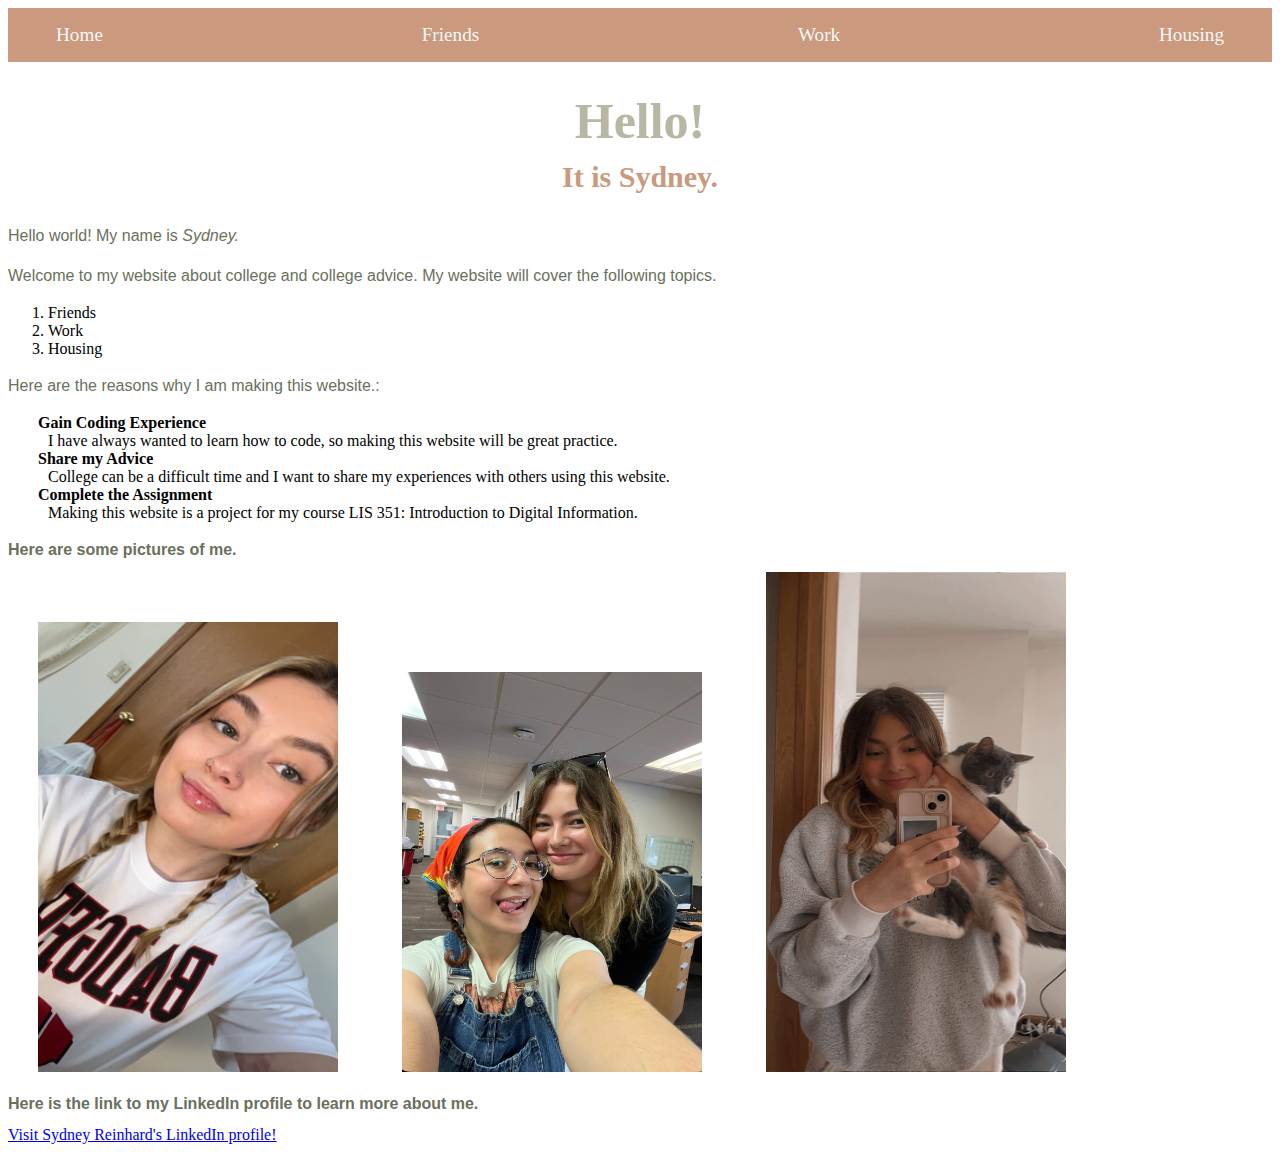
<file: index.html>
<!DOCTYPE html>
<html lang="en">
<meta charset="UTF-8">
<title>Home</title>
<meta name="viewport" content="width=device-width,initial-scale=1">
<link rel="stylesheet" type="text/css" href="styles.css">

	<!--- Code above this line will not be displayed on the browser --> 

<body>

    <!-- Navigation Bar HTML -->
    <div class="navbar">
        <a class="active" href="index.html">Home</a>
        <a href="friends.html">Friends</a>
        <a href="work.html">Work</a>
        <a href="housing.html">Housing</a>
    </div>

<h1 style="font-size:50px;">Hello!</h1>

<h2 style="font-size:30px;">It is Sydney.</h2>

<p>Hello world! My name is <em>Sydney.</em></p> 

<p>Welcome to my website about college and college advice. My website will cover the following topics.</p>

<ol>
  <li>Friends</li>
  <li>Work</li>
  <li>Housing</li>
</ol>

<p>Here are the reasons why I am making this website.:</p>

<dl>
    <dt><strong>Gain Coding Experience</strong></dt>
    <dd>I have always wanted to learn how to code, so making this website will be great practice.</dd>

    <dt><strong>Share my Advice</strong></dt>
    <dd>College can be a difficult time and I want to share my experiences with others using this website.</dd>

    <dt><strong>Complete the Assignment</strong></dt>
    <dd>Making this website is a project for my course LIS 351: Introduction to Digital Information.</dd>
</dl>

<p><strong>Here are some pictures of me.</strong></p>

<img src="IMG_0026.JPG" alt="Young Adult Girl in UW-Madison Badger Shirt" style="width:300px;height:450px;">

<img src="IMG_5965.jpg" alt="Two Young Adult Girls Smiling Together" style="width:300px;height:400px;">

<img src="IMG_7134.JPG" alt="Young Adult Girl Wearing a Sweater and Holding a Gray Cat" style="width:300px;height:500px;">

<p><strong>Here is the link to my LinkedIn profile to learn more about me.</strong></p>

<a href="https://www.linkedin.com/in/sydneyreinhard/">Visit Sydney Reinhard's LinkedIn profile!</a>

</body>
</html>
</file>
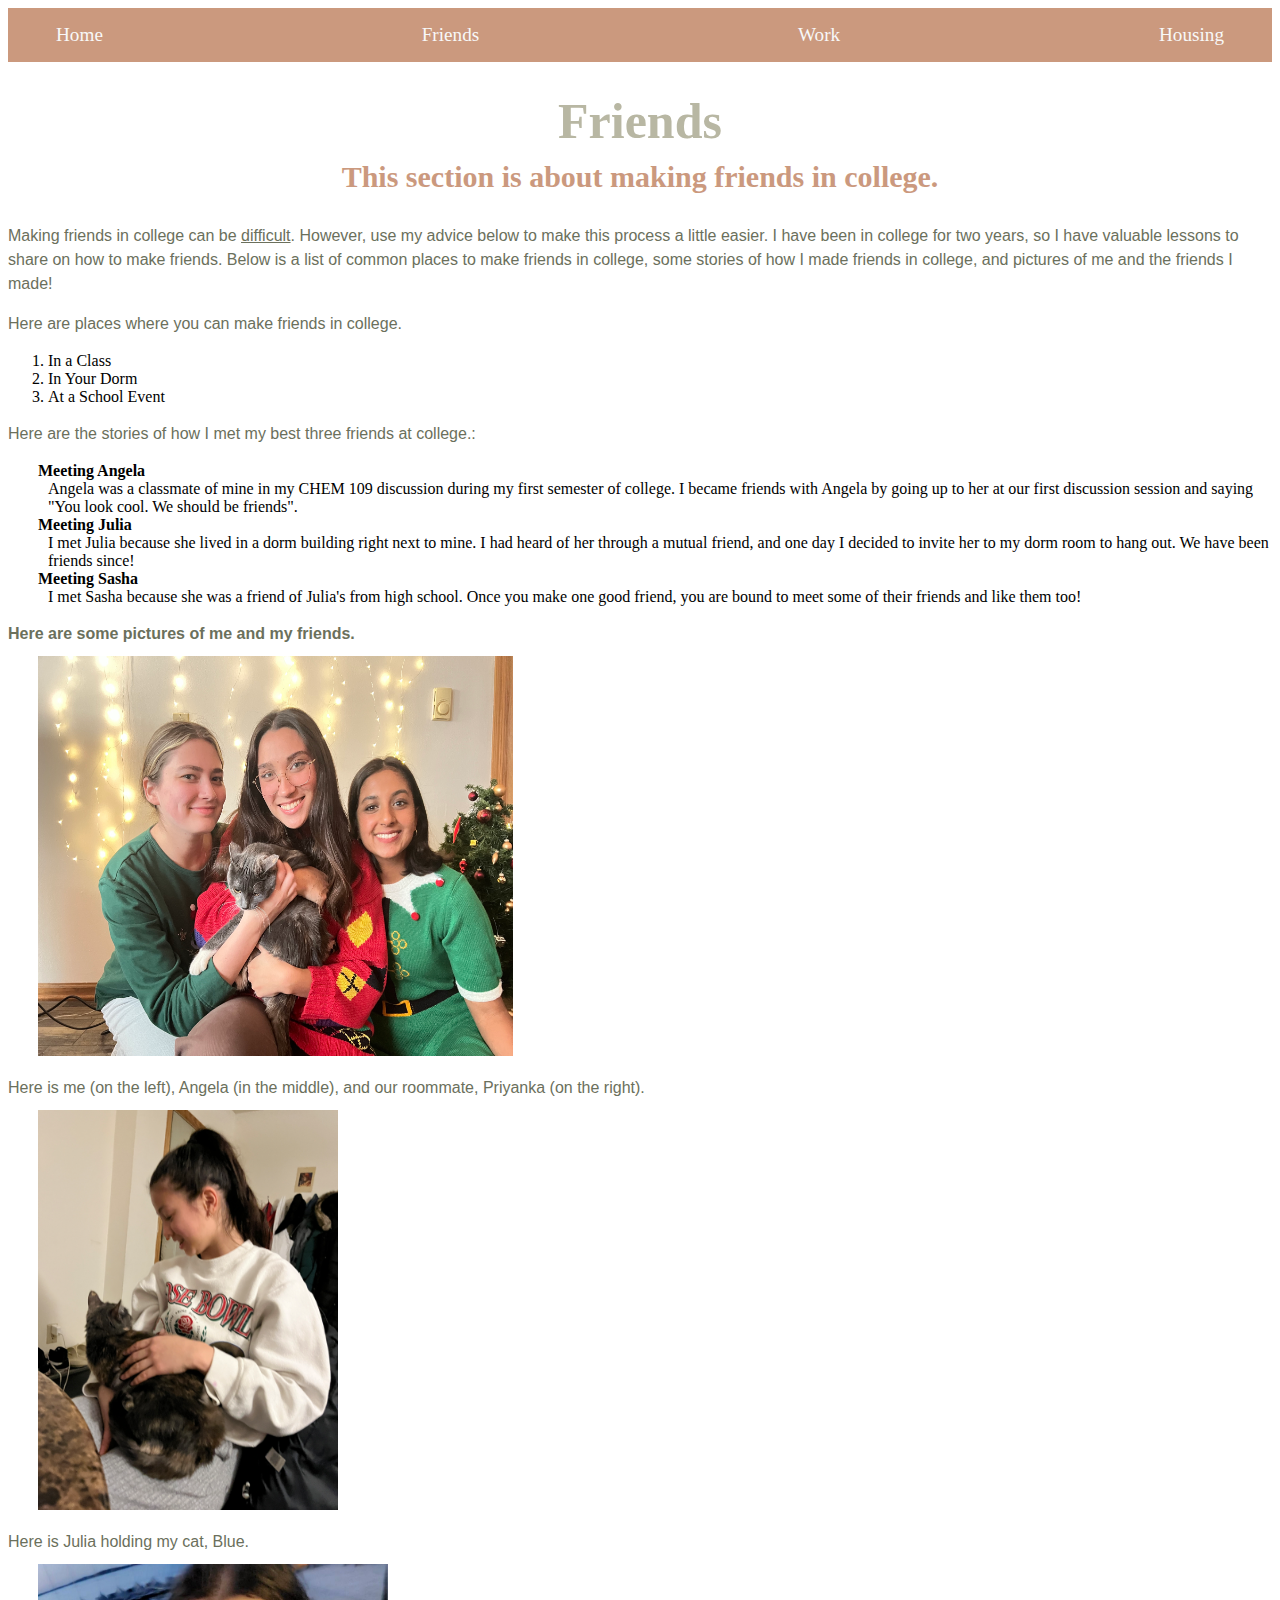
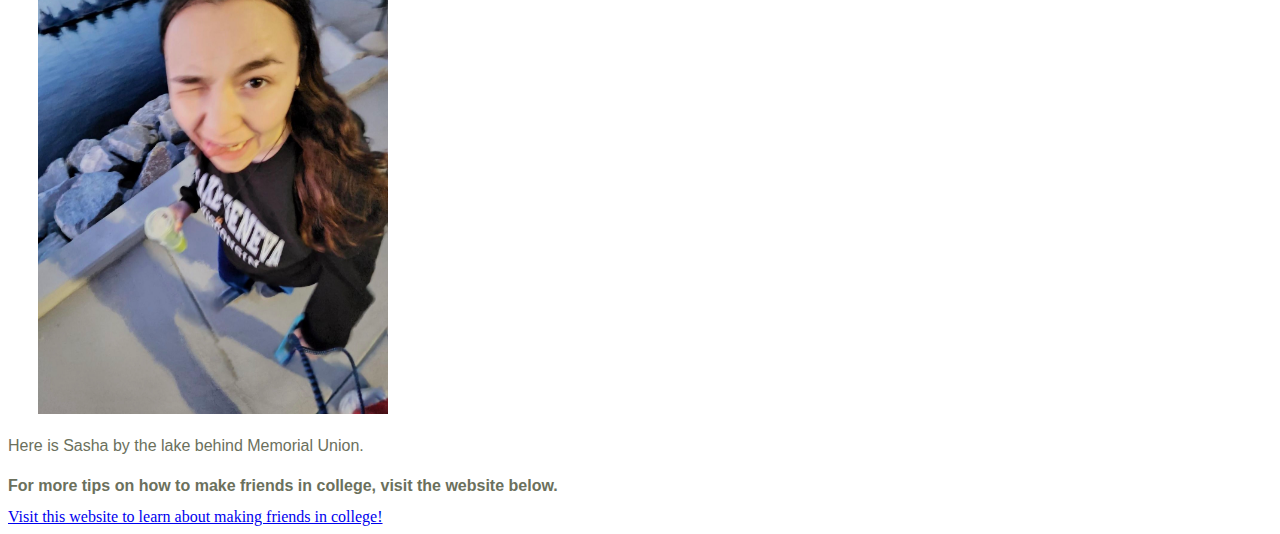
<file: friends.html>
<!DOCTYPE html>
<html lang="en">
<meta charset="UTF-8">
<title>Friends</title>
<meta name="viewport" content="width=device-width,initial-scale=1">
<link rel="stylesheet" type="text/css" href="styles.css">

  <!--- Code above this line will not be displayed on the browser --> 

<body>

    <!-- Navigation Bar HTML -->
    <div class="navbar">
        <a class="active" href="index.html">Home</a>
        <a href="friends.html">Friends</a>
        <a href="work.html">Work</a>
        <a href="housing.html">Housing</a>
    </div>

<h1 style="font-size:50px;">Friends</h1>

<h2 style="font-size:30px;">This section is about making friends in college.</h2>

<p>Making friends in college can be <u>difficult</u>. However, use my advice below to make this process a little easier. I have been in college for two years, so I have valuable lessons to share on how to make friends. Below is a list of common places to make friends in college, some stories of how I made friends in college, and pictures of me and the friends I made!</p> 

<p>Here are places where you can make friends in college.</p>

<ol>
  <li>In a Class</li>
  <li>In Your Dorm</li>
  <li>At a School Event</li>
</ol>

<p>Here are the stories of how I met my best three friends at college.:</p>

<dl>
    <dt><strong>Meeting Angela</strong></dt>
    <dd>Angela was a classmate of mine in my CHEM 109 discussion during my first semester of college. I became friends with Angela by going up to her at our first discussion session and saying "You look cool. We should be friends".</dd>

    <dt><strong>Meeting Julia</strong></dt>
    <dd>I met Julia because she lived in a dorm building right next to mine. I had heard of her through a mutual friend, and one day I decided to invite her to my dorm room to hang out. We have been friends since!</dd>

    <dt><strong>Meeting Sasha</strong></dt>
    <dd>I met Sasha because she was a friend of Julia's from high school. Once you make one good friend, you are bound to meet some of their friends and like them too!</dd>

</dl>

<p><strong>Here are some pictures of me and my friends.</strong></p>

<img src="IMG_9745.jpg" alt="Three Young Adult Girls Smiling in Christmas Clothes with a Gray Cat" style="width:475px;height:400px;">
<p>Here is me (on the left), Angela (in the middle), and our roommate, Priyanka (on the right).</p>

<img src="IMG_9420.JPG" alt="Young Adult Girl with Dark Hair Holding a Gray Cat" style="width:300px;height:400px;">
<p>Here is Julia holding my cat, Blue.</p>

<img src="IMG_0583.jpg" alt="Young Adult Girl with her Tongue Sticking out to the Side of her Mouth by a Lake" style="width:350px;height:450px;">
<p>Here is Sasha by the lake behind Memorial Union.</p>

<p><strong>For more tips on how to make friends in college, visit the website below.</strong></p>

<a href="https://www.bu.edu/articles/2021/making-friends-in-college/">Visit this website to learn about making friends in college!</a>

</body>
</html>
</file>
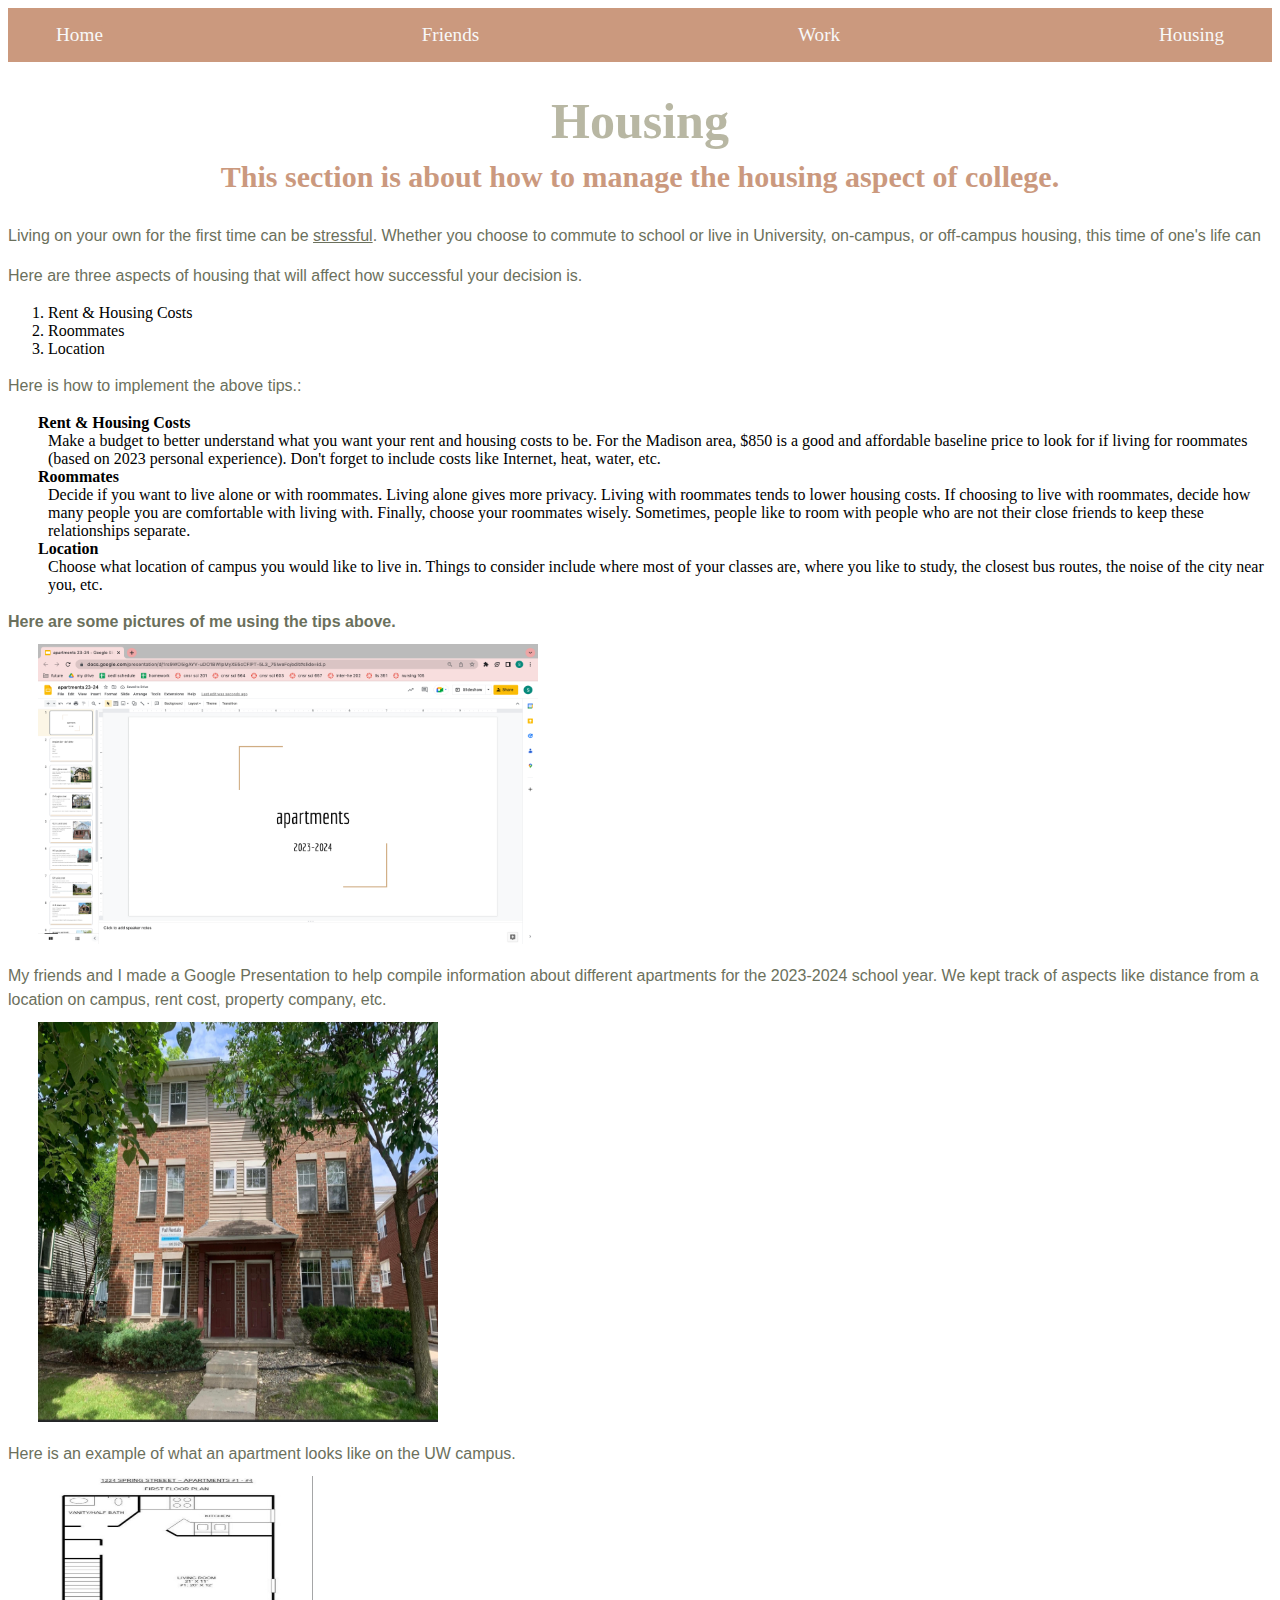
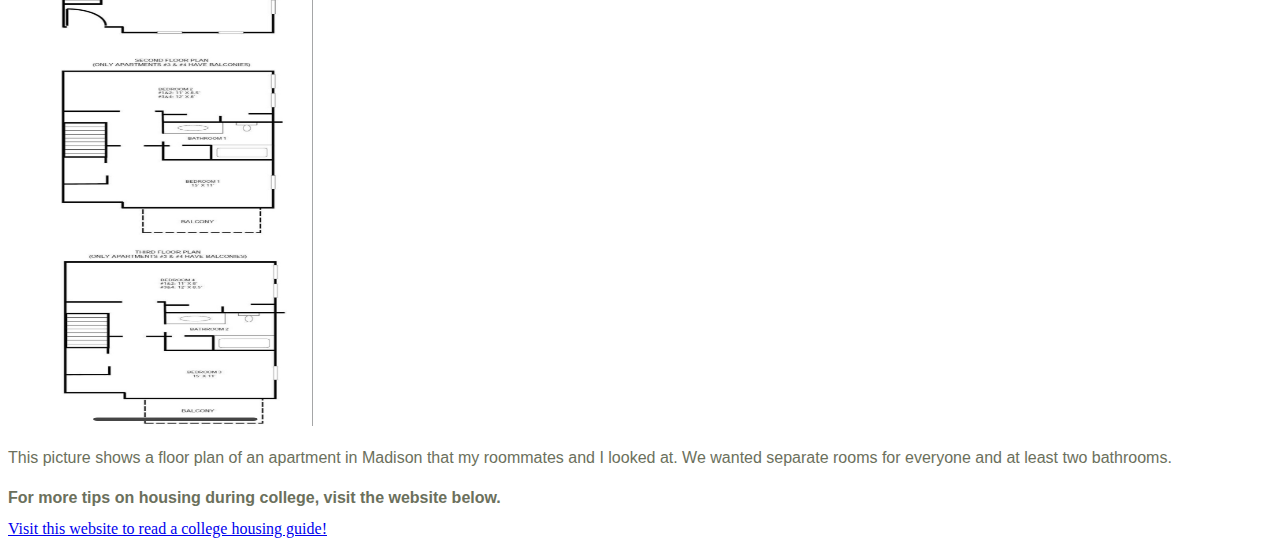
<file: housing.html>
<!DOCTYPE html>
<html lang="en">
<meta charset="UTF-8">
<title>Housing</title>
<meta name="viewport" content="width=device-width,initial-scale=1">
<link rel="stylesheet" href="styles.css">


	<!--- Code above this line will not be displayed on the browser --> 

<body>

    <!-- Navigation Bar HTML -->
    <div class="navbar">
        <a class="active" href="index.html">Home</a>
        <a href="friends.html">Friends</a>
        <a href="work.html">Work</a>
        <a href="housing.html">Housing</a>
    </div>

<h1 style="font-size:50px;">Housing</h1>

<h2 style="font-size:30px;">This section is about how to manage the housing aspect of college.</h2>

<p>Living on your own for the first time can be <u>stressful</u>. Whether you choose to commute to school or live in University, on-campus, or off-campus housing, this time of one's life can </p> 

<p>Here are three aspects of housing that will affect how successful your decision is.</p>

<ol>
  <li>Rent & Housing Costs</li>
  <li>Roommates</li>
  <li>Location</li>
</ol>

<p>Here is how to implement the above tips.:</p>

<dl>
    <dt><strong>Rent & Housing Costs</strong></dt>
    <dd>Make a budget to better understand what you want your rent and housing costs to be. For the Madison area, $850 is a good and affordable baseline price to look for if living for roommates (based on 2023 personal experience). Don't forget to include costs like Internet, heat, water, etc.</dd>

    <dt><strong>Roommates</strong></dt>
    <dd>Decide if you want to live alone or with roommates. Living alone gives more privacy. Living with roommates tends to lower housing costs. If choosing to live with roommates, decide how many people you are comfortable with living with. Finally, choose your roommates wisely. Sometimes, people like to room with people who are not their close friends to keep these relationships separate.</dd>

    <dt><strong>Location</strong></dt>
    <dd>Choose what location of campus you would like to live in. Things to consider include where most of your classes are, where you like to study, the closest bus routes, the noise of the city near you, etc.</dd>

</dl>

<p><strong>Here are some pictures of me using the tips above.</strong></p>

<img src="Slideshow.jpg" alt="Online Presentation Displaying Information about Apartments in Madison" style="width:500px;height:300px;">
<p>My friends and I made a Google Presentation to help compile information about different apartments for the 2023-2024 school year. We kept track of aspects like distance from a location on campus, rent cost, property company, etc.</p>

<img src="IMG_0166.jpg" alt="Apartment Complex with Two Red Doors and Three FLoors" style="width:400px;height:400px;">
<p>Here is an example of what an apartment looks like on the UW campus.</p>

<img src="IMG_0167.jpg" alt="A Floor Plan Showing Three Floors of a Madison Apartment" style="width:275px;height:550px;">
<p>This picture shows a floor plan of an apartment in Madison that my roommates and I looked at. We wanted separate rooms for everyone and at least two bathrooms.</p>

<p><strong>For more tips on housing during college, visit the website below.</strong></p>

<a href="https://www.onlinecolleges.net/for-students/student-housing-guide/">Visit this website to read a college housing guide!</a>

</html>
</file>
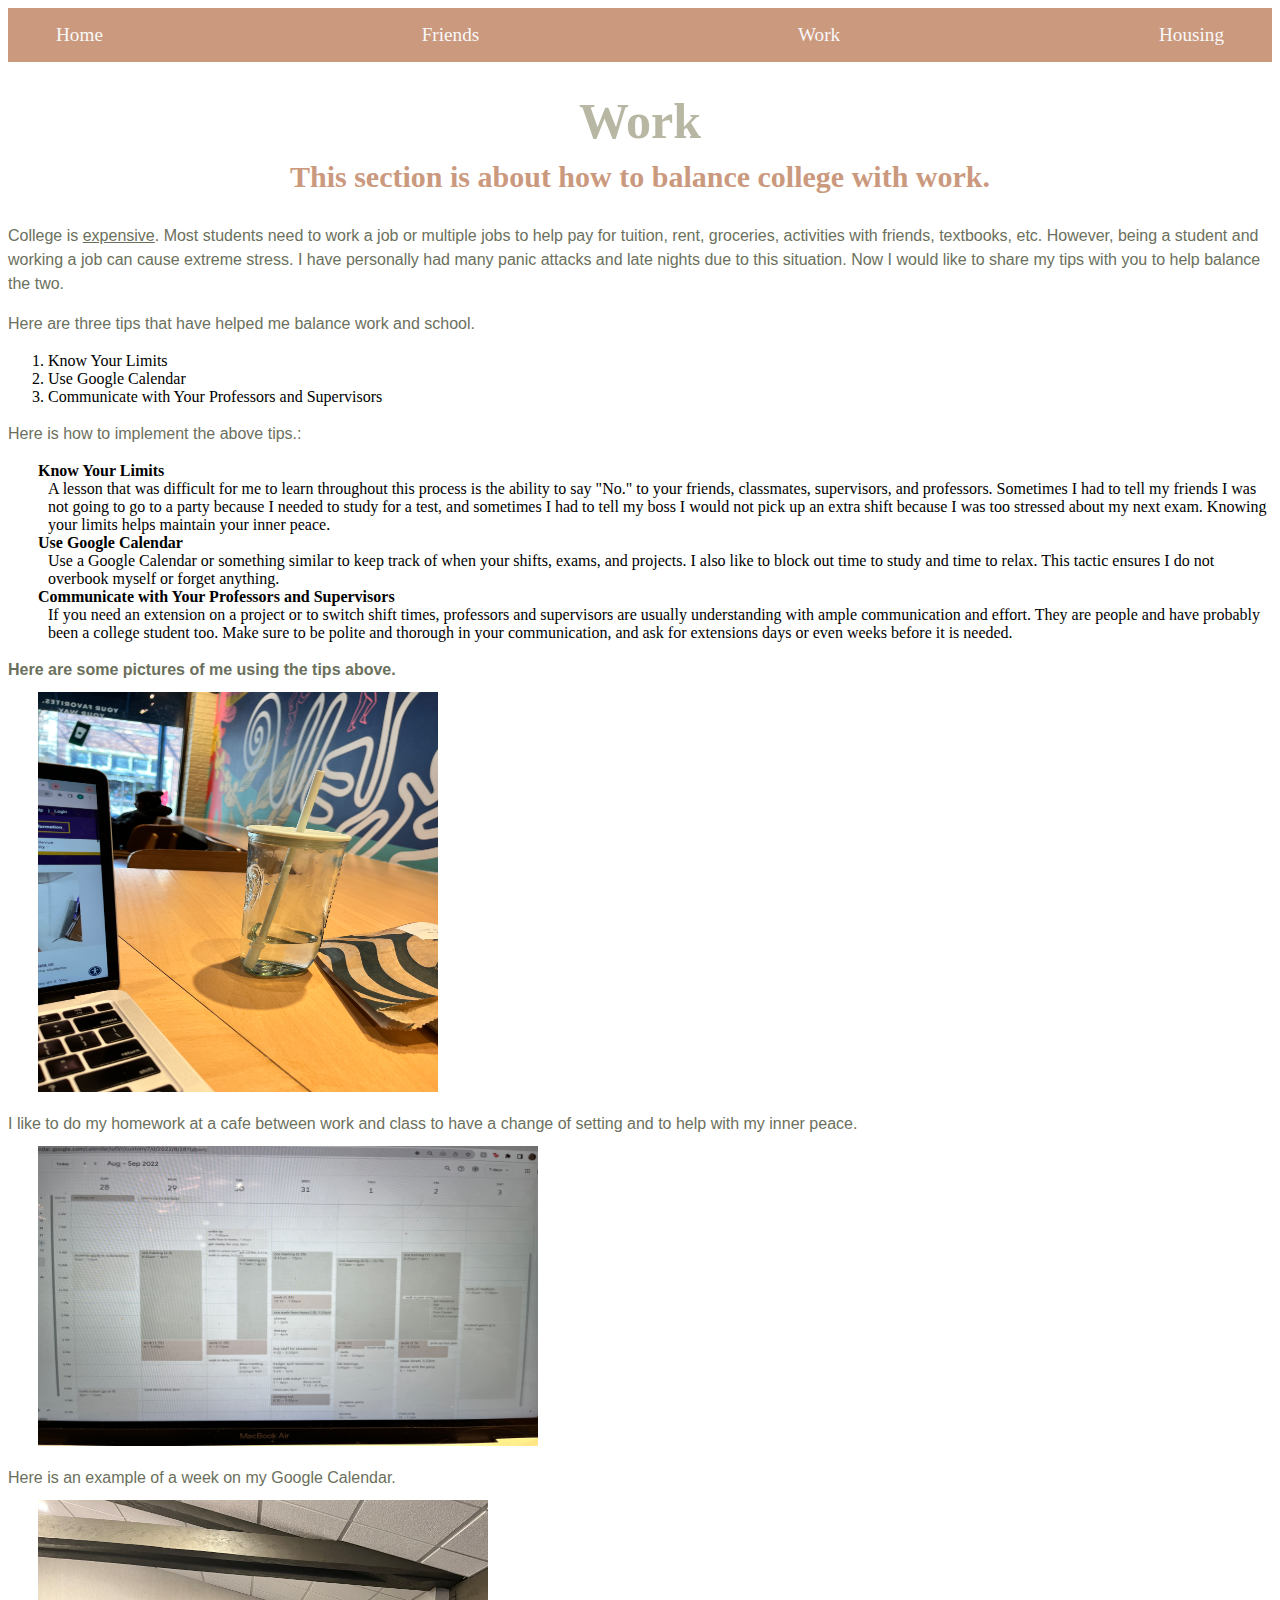
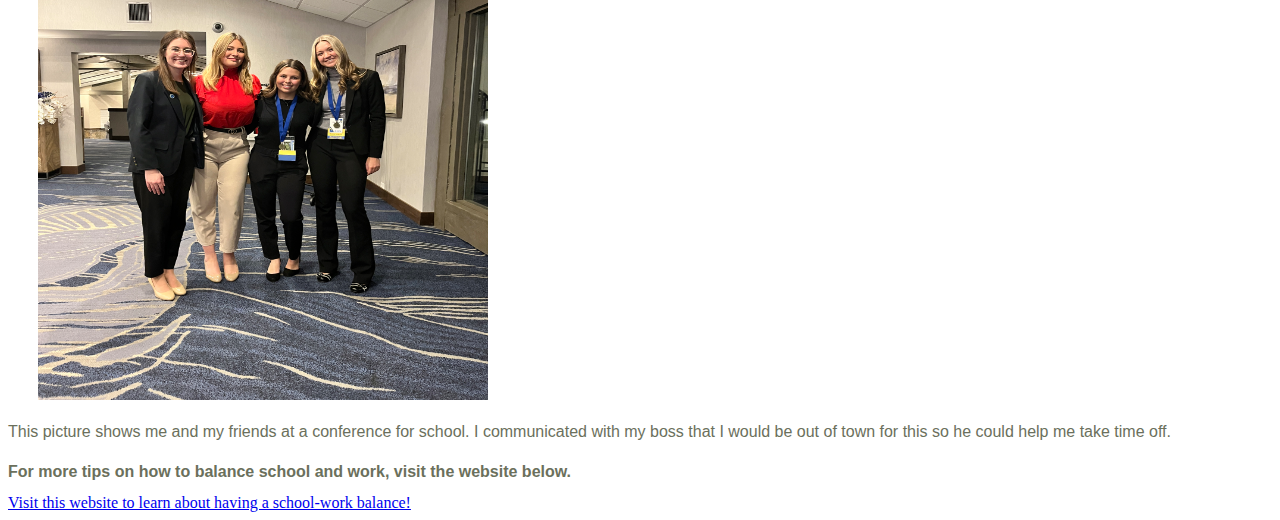
<file: work.html>
<!DOCTYPE html>
<html lang="en">
<meta charset="UTF-8">
<title>Work</title>
<meta name="viewport" content="width=device-width,initial-scale=1">
<link rel="stylesheet" href="styles.css">


	<!--- Code above this line will not be displayed on the browser --> 

<body>

    <!-- Navigation Bar HTML -->
    <div class="navbar">
        <a class="active" href="index.html">Home</a>
        <a href="friends.html">Friends</a>
        <a href="work.html">Work</a>
        <a href="housing.html">Housing</a>
    </div>

<h1 style="font-size:50px;">Work</h1>

<h2 style="font-size:30px;">This section is about how to balance college with work.</h2>

<p>College is <u>expensive</u>. Most students need to work a job or multiple jobs to help pay for tuition, rent, groceries, activities with friends, textbooks, etc. However, being a student and working a job can cause extreme stress. I have personally had many panic attacks and late nights due to this situation. Now I would like to share my tips with you to help balance the two.</p> 

<p>Here are three tips that have helped me balance work and school.</p>

<ol>
  <li>Know Your Limits</li>
  <li>Use Google Calendar</li>
  <li>Communicate with Your Professors and Supervisors</li>
</ol>

<p>Here is how to implement the above tips.:</p>

<dl>
    <dt><strong>Know Your Limits</strong></dt>
    <dd>A lesson that was difficult for me to learn throughout this process is the ability to say "No." to your friends, classmates, supervisors, and professors. Sometimes I had to tell my friends I was not going to go to a party because I needed to study for a test, and sometimes I had to tell my boss I would not pick up an extra shift because I was too stressed about my next exam. Knowing your limits helps maintain your inner peace.</dd>

    <dt><strong>Use Google Calendar</strong></dt>
    <dd>Use a Google Calendar or something similar to keep track of when your shifts, exams, and projects. I also like to block out time to study and time to relax. This tactic ensures I do not overbook myself or forget anything.</dd>

    <dt><strong>Communicate with Your Professors and Supervisors</strong></dt>
    <dd>If you need an extension on a project or to switch shift times, professors and supervisors are usually understanding with ample communication and effort. They are people and have probably been a college student too. Make sure to be polite and thorough in your communication, and ask for extensions days or even weeks before it is needed.</dd>

</dl>

<p><strong>Here are some pictures of me using the tips above.</strong></p>

<img src="IMG_0810.JPG" alt="Computer, Water Bottle, and Starbucks Bag on a Table at a Cafe" style="width:400px;height:400px;">
<p>I like to do my homework at a cafe between work and class to have a change of setting and to help with my inner peace.</p>

<img src="IMG_0809.JPG" alt="Online Calendar with Many Color-Coded Events" style="width:500px;height:300px;">
<p>Here is an example of a week on my Google Calendar.</p>

<img src="IMG_0546.JPG" alt="Four Young Adult Girls Dressed in Business Clothes Standing Together and Smiling" style="width:450px;height:500px;">
<p>This picture shows me and my friends at a conference for school. I communicated with my boss that I would be out of town for this so he could help me take time off.</p>

<p><strong>For more tips on how to balance school and work, visit the website below.</strong></p>

<a href="https://www.bellevue.edu/prospective-students/adult/how-to-balance-work-and-college">Visit this website to learn about having a school-work balance!</a>

</html>
</file>
<file: styles.css>
<!DOCTYPE html>
<html>
<head>
	<style>
		body {
			font-family: arial, serif;
			background-color: #ffe8d6; /* hex code for light brown */
			margin-left: 50px; /* add left margin */
			margin-right: 50px; /* add right margin */
			margin-bottom: 50px;
		}
		
		h1 {
			color: #b8b7a3;
			font-family: georgia, serif;
			font-size: 140%; /* increase heading size */
			text-align: center; /* center heading */
			margin-top: 30px; /* add top margin */
			margin-bottom: 10px; /* add bottom margin */
		}

		h2 {
			color: #cb997e;
			font-family: georgia, serif;
			font-size: 140%; /* increase heading size */
			text-align: center; /* center heading */
			margin-top: 10px; /* add top margin */
			margin-bottom: 30px; /* add bottom margin */
		}
		
		p {
			color: #6b705c;
			font-family: arial, serif;
			font-size: 100%;
			line-height: 1.5;
			margin-bottom: 10px; /* add bottom margin */
		}

		img {
			margin-left: 30px;
			margin-right: 30px;
		}

		dt {
  			margin-left: 30px;
  			margin-right: 30px;
		}

		.navbar {
			background-color: #cb997e;
			display: flex;
			justify-content: space-between; /* space out links */
			align-items: center; /* center links vertically */
			padding: 1rem 2rem; /* add padding */
		}

		.navbar a {
			color: #F8F8F8; /* white */
			font-size: 1.2rem; /* increase font size */
			text-decoration: none;
			margin: 0 1rem; /* add space between links */
			transition: all 0.3s ease-in-out; /* add hover transition */
		}

		.navbar a.home {
  			color: #cb997e; /* change color to brown */
  			font-weight: bold; /* make font bold */
		}

		.navbar a:hover {
			background-color: #F8F8F8; /* light gray */
			color: #cb997e;
			border-radius: 5px; /* add border radius */
		}

		.active {
			background-color: #cb997e; /* light gray */
			color: #cb997e;
			border-radius: 5px; /* add border radius */
		}
	</style>
</head>
<body>

	<h1>Heading</h1>
	<p>Paragraph</p>
</body>
</html>
</file>
